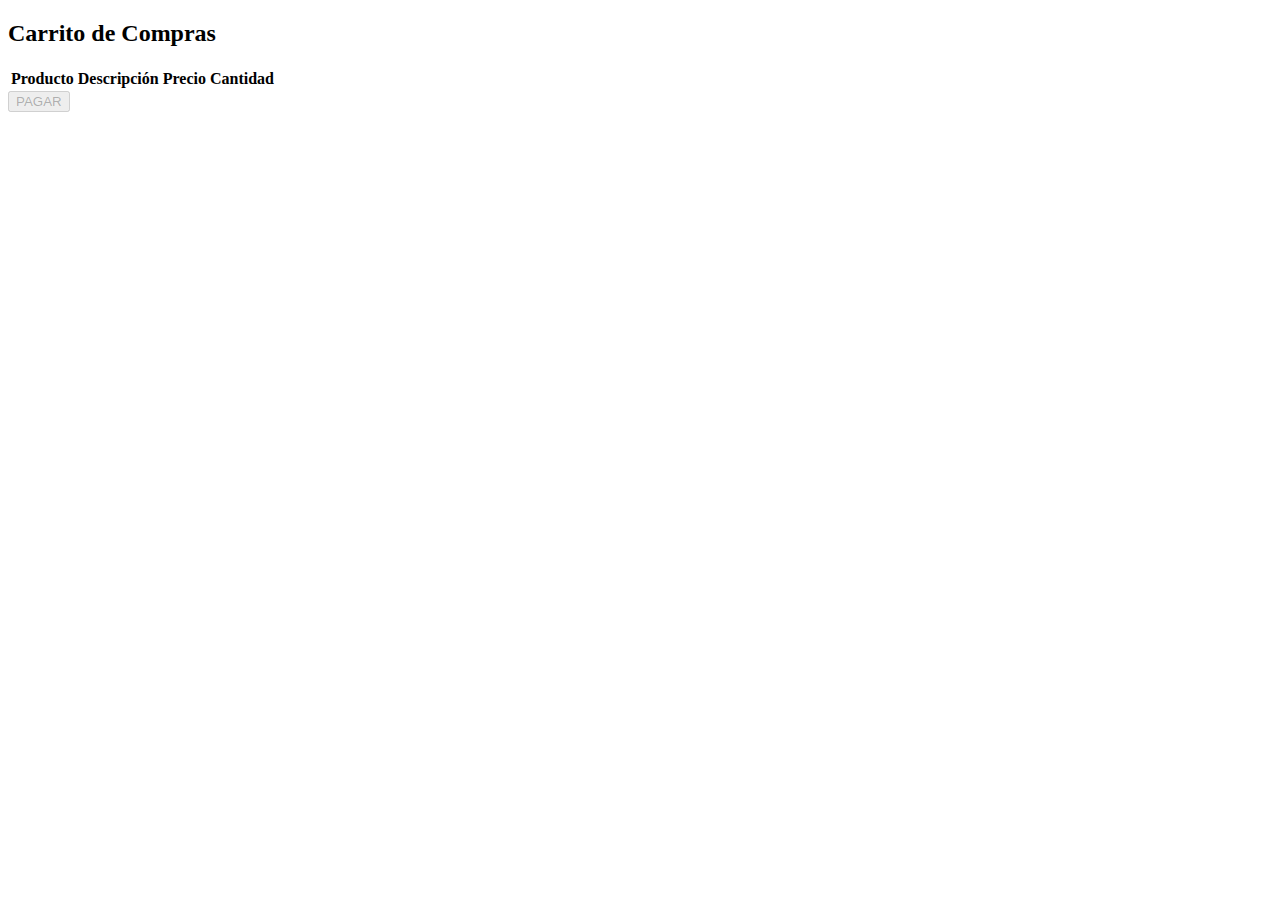
<file: Apiphp/carrito.html>
<!DOCTYPE html>
<html lang="es">
<head>
    <meta charset="UTF-8">
    <meta name="viewport" content="width=device-width, initial-scale=1.0">
    <title>Carrito de Compras</title>
</head>
<body>
    <div class="container mt-5">
        <h2>Carrito de Compras</h2>
        <table class="table">
            <thead>
                <tr>
                    <th scope="col">Producto</th>
                    <th scope="col">Descripción</th>
                    <th scope="col">Precio</th>
                    <th scope="col">Cantidad</th>
                    <th scope="col"></th>
                </tr>
            </thead>
            <tbody id="carrito-body">
               
            </tbody>
        </table>
        <button id="btn-pagar" class="btn btn-success" onclick="pagar()" disabled>PAGAR</button>
    </div>

    <script>
        
        function cargarProductosCarrito() {
            const carrito = JSON.parse(localStorage.getItem('carrito')) || [];

            let html = '';
            carrito.forEach((producto, index) => {
                html += `
                    <tr>
                        <td>${producto.nombre}</td>
                        <td>${producto.descripcion}</td>
                        <td>${producto.precio}</td>
                        <td>${producto.cantidad}</td>
                        <td><button class="btn btn-danger" onclick="eliminarProducto(${index})">Eliminar</button></td>
                    </tr>`;
            });

            const carritoBody = document.getElementById('carrito-body');
            carritoBody.innerHTML = html;

            
            const btnPagar = document.getElementById('btn-pagar');
            btnPagar.disabled = carrito.length === 0;
        }

        function eliminarProducto(index) {
            let carrito = JSON.parse(localStorage.getItem('carrito')) || [];
            carrito.splice(index, 1);
            localStorage.setItem('carrito', JSON.stringify(carrito));
            cargarProductosCarrito(); 
        }

        
        function pagar() {
            
            window.location.href = 'pago.html';
        }

      
        window.onload = cargarProductosCarrito;
    </script>
</body>
</html>
</file>
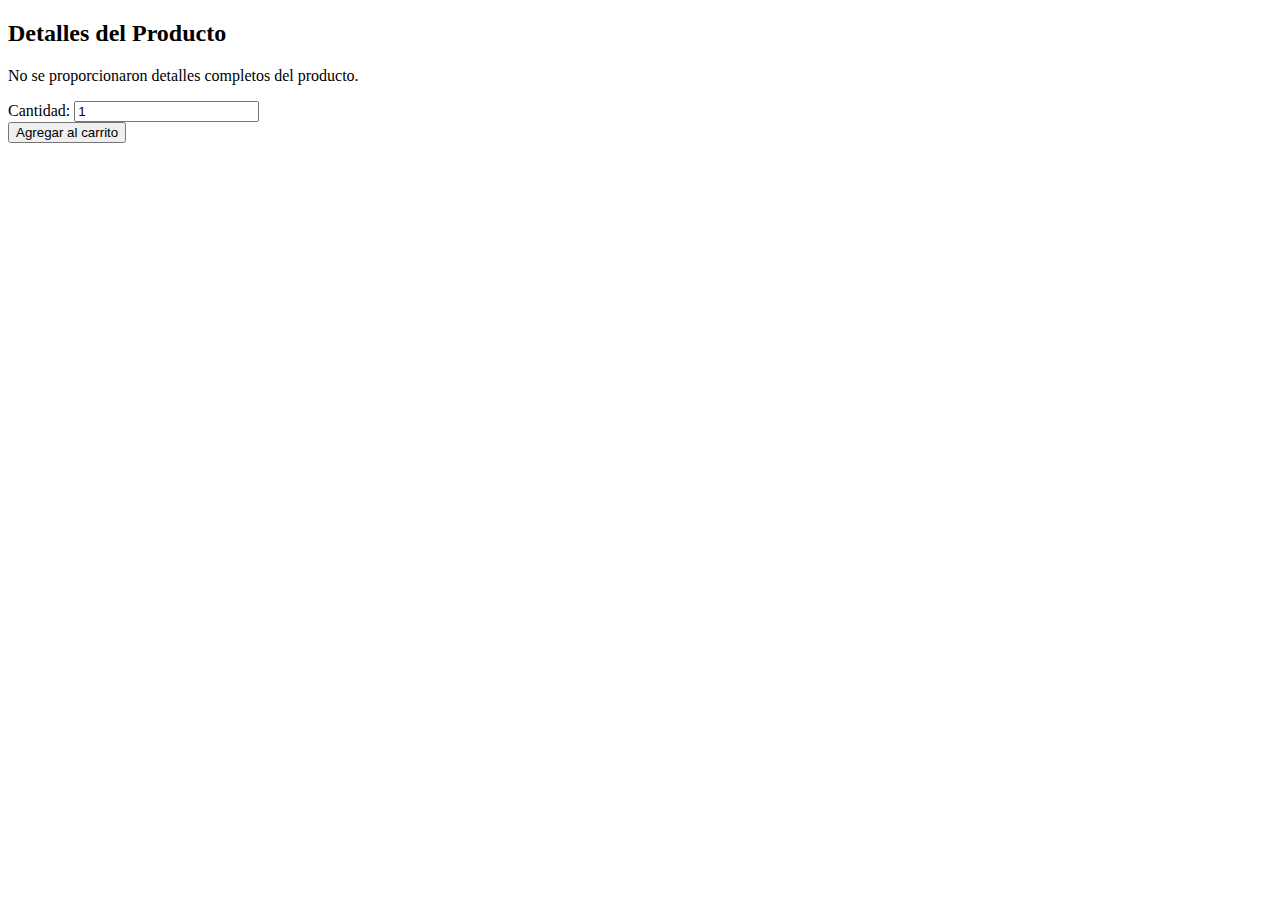
<file: Apiphp/producto.html>
<!DOCTYPE html>
<html lang="es">
<head>
    <meta charset="UTF-8">
    <meta name="viewport" content="width=device-width, initial-scale=1.0">
    <title>Detalles del Producto</title>
</head>
<body>
    <div class="container mt-5">
        <h2>Detalles del Producto</h2>
        <div id="producto-details">
           
        </div>
        <div class="form-group">
            <label for="cantidad">Cantidad:</label>
            <input type="number" id="cantidad" name="cantidad" class="form-control" value="1" min="1">
        </div>
        <button class="btn btn-primary" onclick="agregarAlCarrito()">Agregar al carrito</button>
    </div>

    <script>
   
        function obtenerParametro(nombre) {
            const queryString = window.location.search;
            const urlParams = new URLSearchParams(queryString);
            return urlParams.get(nombre);
        }

        function cargarDetallesProducto() {
           
            const nombre = obtenerParametro('nombre');
            const descripcion = obtenerParametro('descripcion');
            const precio = obtenerParametro('precio');

      
            if (nombre && descripcion && precio) {
                
                const html = `
                    <h3>${nombre}</h3>
                    <p><strong>Descripción:</strong> ${descripcion}</p>
                    <p><strong>Precio:</strong> ${precio}</p>
                    <!-- Otros detalles del producto aquí... -->
                `;
          
                document.getElementById('producto-details').innerHTML = html;
            } else {
                document.getElementById('producto-details').innerHTML = '<p>No se proporcionaron detalles completos del producto.</p>';
            }
        }

   
        function agregarAlCarrito() {
            const nombre = obtenerParametro('nombre');
            const descripcion = obtenerParametro('descripcion');
            const precio = obtenerParametro('precio');
            const cantidad = document.getElementById('cantidad').value || 1;

          
            let carrito = JSON.parse(localStorage.getItem('carrito')) || [];
            carrito.push({ nombre, descripcion, precio, cantidad });
            localStorage.setItem('carrito', JSON.stringify(carrito));

            alert('Producto agregado al carrito');
        }

    
        window.onload = cargarDetallesProducto;
    </script>
</body>
</html>
</file>
